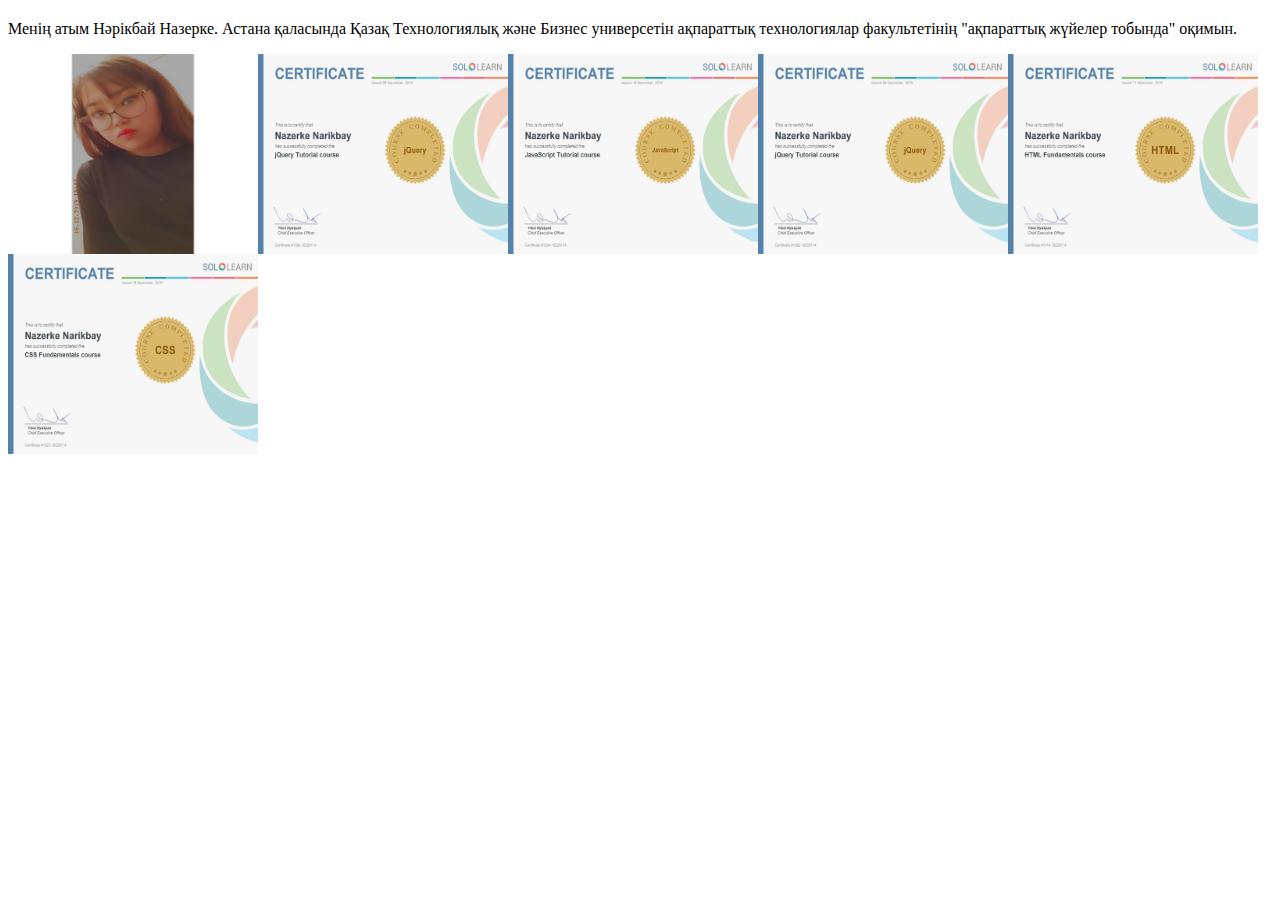
<file: about.html>
<!DOCTYPE HTML>
<html>
<head>
    <body>
        <section id="dunkles" class="tab-panel">
<h2></h2>
<p>Менің атым Нәрікбай Назерке. Астана қаласында Қазақ Технологиялық және Бизнес универсетін ақпараттық технологиялар факультетінің "ақпараттық жүйелер тобында" оқимын. </p>
<p><img src="naz.jpg"   height="200" width="250" align="left"></P> <p><img src="2.jpg"   height="200" width="250" align="left"></P>
<p><img src="1.jpg"   height="200" width="250" align="left"></P> <p><img src="2.jpg"   height="200" width="250" align="left"></P>
<p><img src="3.jpg"   height="200" width="250" align="left"></P> <p><img src="4.jpg"   height="200" width="250" align="left"></P>
</section>
    </body>
</head>
</html>
</file>
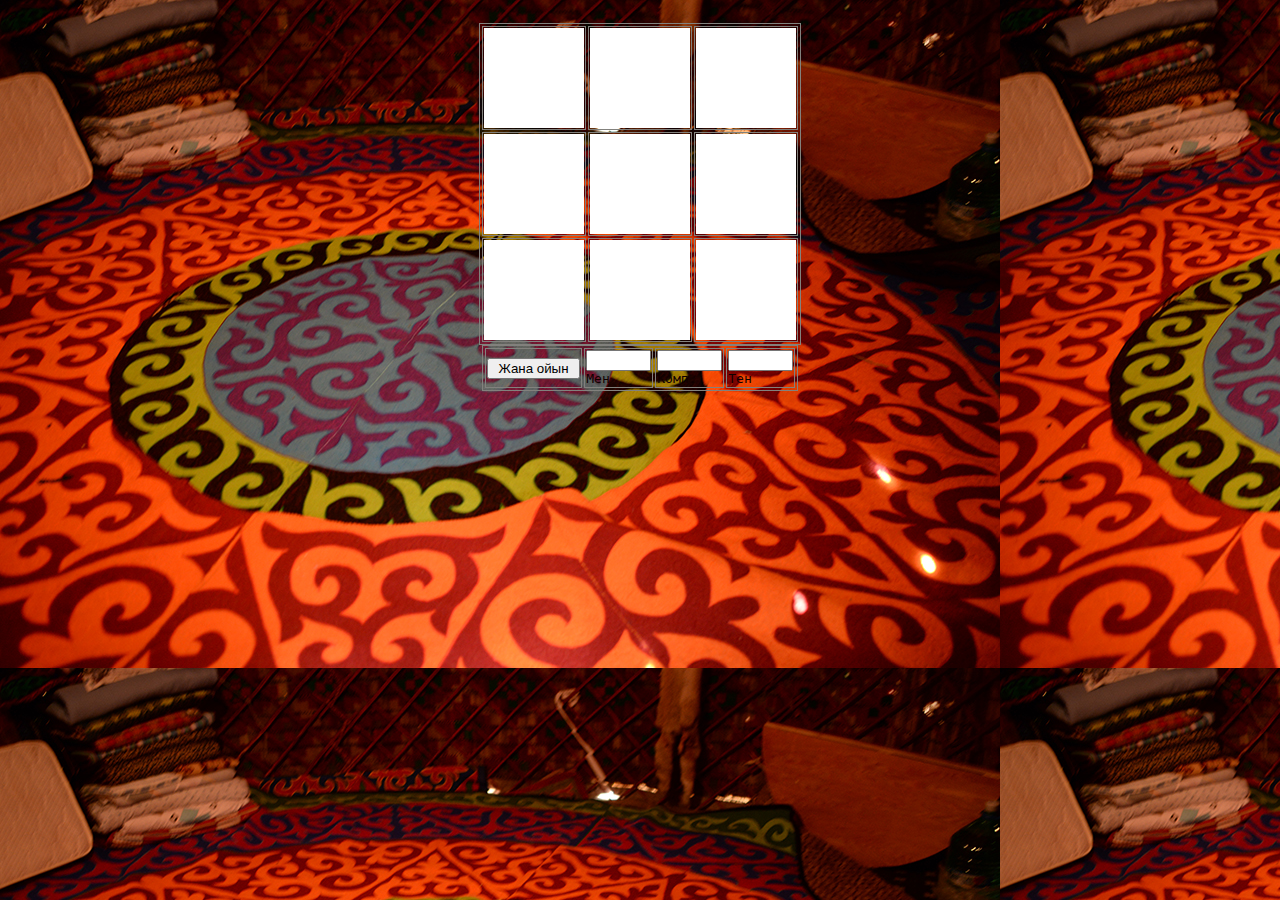
<file: game.html>
<html><head><title>Крестики-Нолики</title>
<style>
.tbl, .tbl td  {border:1px solid #82817D;}
</style>
<script>
var x = "baur.jpg";var o = "qq.png";
var blank = "z.gif";var pause = 0;var all = 0;var a = 0;var b = 0;
var c = 0;var d = 0;var e = 0;var f = 0;var g = 0;var h = 0;var i = 0;var temp="";var ok = 0;
var cf = 0;var choice=9;var aRandomNumber = 0;var comp = 0; var t = 0;var wn = 0;var ls = 0;var ts = 0;
function logicOne() {
if ((a==1)&&(b==1)&&(c==1)) all=1;if ((a==1)&&(d==1)&&(g==1)) all=1;if ((a==1)&&(e==1)&&(i==1)) all=1;
if ((b==1)&&(e==1)&&(h==1)) all=1;if ((d==1)&&(e==1)&&(f==1)) all=1;if ((g==1)&&(h==1)&&(i==1)) all=1;
if ((c==1)&&(f==1)&&(i==1)) all=1;if ((g==1)&&(e==1)&&(c==1)) all=1;if ((a==2)&&(b==2)&&(c==2)) all=2;
if ((a==2)&&(d==2)&&(g==2)) all=2;if ((a==2)&&(e==2)&&(i==2)) all=2;if ((b==2)&&(e==2)&&(h==2)) all=2;
if ((d==2)&&(e==2)&&(f==2)) all=2;if ((g==2)&&(h==2)&&(i==2)) all=2;if ((c==2)&&(f==2)&&(i==2)) all=2;
if ((g==2)&&(e==2)&&(c==2)) all=2;
if ((a != 0)&&(b != 0)&&(c != 0)&&(d != 0)&&(e != 0)&&(f != 0)&&(g != 0)&&(h != 0)&&(i != 0)&&(all == 0)) all = 3;} 
function logicTwo() {
if ((a==2)&&(b==2)&&(c== 0)&&(temp=="")) temp="C";if ((a==2)&&(b== 0)&&(c==2)&&(temp=="")) temp="B";
if ((a== 0)&&(b==2)&&(c==2)&&(temp=="")) temp="A";if ((a==2)&&(d==2)&&(g== 0)&&(temp=="")) temp="G";
if ((a==2)&&(d== 0)&&(g==2)&&(temp=="")) temp="D";if ((a== 0)&&(d==2)&&(g==2)&&(temp=="")) temp="A";
if ((a==2)&&(e==2)&&(i== 0)&&(temp=="")) temp="I";if ((a==2)&&(e== 0)&&(i==2)&&(temp=="")) temp="E";
if ((a== 0)&&(e==2)&&(i==2)&&(temp=="")) temp="A";if ((b==2)&&(e==2)&&(h== 0)&&(temp=="")) temp="H";
if ((b==2)&&(e== 0)&&(h==2)&&(temp=="")) temp="E";if ((b== 0)&&(e==2)&&(h==2)&&(temp=="")) temp="B";
if ((d==2)&&(e==2)&&(f== 0)&&(temp=="")) temp="F";if ((d==2)&&(e== 0)&&(f==2)&&(temp=="")) temp="E";
if ((d== 0)&&(e==2)&&(f==2)&&(temp=="")) temp="D";if ((g==2)&&(h==2)&&(i== 0)&&(temp=="")) temp="I";
if ((g==2)&&(h== 0)&&(i==2)&&(temp=="")) temp="H";if ((g== 0)&&(h==2)&&(i==2)&&(temp=="")) temp="G";
if ((c==2)&&(f==2)&&(i== 0)&&(temp=="")) temp="I";if ((c==2)&&(f== 0)&&(i==2)&&(temp=="")) temp="F";
if ((c== 0)&&(f==2)&&(i==2)&&(temp=="")) temp="C";if ((g==2)&&(e==2)&&(c== 0)&&(temp=="")) temp="C";
if ((g==2)&&(e== 0)&&(c==2)&&(temp=="")) temp="E";if ((g== 0)&&(e==2)&&(c==2)&&(temp=="")) temp="G";}
<!-- web-mastery.info  -->
function logicThree() {
if ((a==1)&&(b==1)&&(c==0)&&(temp=="")) temp="C";if ((a==1)&&(b==0)&&(c==1)&&(temp=="")) temp="B";
if ((a==0)&&(b==1)&&(c==1)&&(temp=="")) temp="A";if ((a==1)&&(d==1)&&(g==0)&&(temp=="")) temp="G";
if ((a==1)&&(d==0)&&(g==1)&&(temp=="")) temp="D";if ((a==0)&&(d==1)&&(g==1)&&(temp=="")) temp="A";
if ((a==1)&&(e==1)&&(i==0)&&(temp=="")) temp="I";if ((a==1)&&(e==0)&&(i==1)&&(temp=="")) temp="E";
if ((a==0)&&(e==1)&&(i==1)&&(temp=="")) temp="A";if ((b==1)&&(e==1)&&(h==0)&&(temp=="")) temp="H";
if ((b==1)&&(e==0)&&(h==1)&&(temp=="")) temp="E";if ((b==0)&&(e==1)&&(h==1)&&(temp=="")) temp="B";
if ((d==1)&&(e==1)&&(f==0)&&(temp=="")) temp="F";if ((d==1)&&(e==0)&&(f==1)&&(temp=="")) temp="E";
if ((d==0)&&(e==1)&&(f==1)&&(temp=="")) temp="D";if ((g==1)&&(h==1)&&(i==0)&&(temp=="")) temp="I";
if ((g==1)&&(h==0)&&(i==1)&&(temp=="")) temp="H";if ((g==0)&&(h==1)&&(i==1)&&(temp=="")) temp="G";
if ((c==1)&&(f==1)&&(i==0)&&(temp=="")) temp="I";if ((c==1)&&(f==0)&&(i==1)&&(temp=="")) temp="F";
if ((c==0)&&(f==1)&&(i==1)&&(temp=="")) temp="C";if ((g==1)&&(e==1)&&(c==0)&&(temp=="")) temp="C";
if ((g==1)&&(e==0)&&(c==1)&&(temp=="")) temp="E";if ((g==0)&&(e==1)&&(c==1)&&(temp=="")) temp="G";}
function clearOut() {
document.game.you.value="0";
document.game.computer.value="0";
document.game.ties.value="0";}
function checkSpace() {
if ((temp=="A")&&(a==0)) {ok=1;if (cf==0) a=1;if (cf==1) a=2;}
if ((temp=="B")&&(b==0)) {ok=1;if (cf==0) b=1;if (cf==1) b=2;}
if ((temp=="C")&&(c==0)) {ok=1;if (cf==0) c=1;if (cf==1) c=2;}
if ((temp=="D")&&(d==0)) {ok=1;if (cf==0) d=1;if (cf==1) d=2;}
if ((temp=="E")&&(e==0)) {ok=1;if (cf==0) e=1;if (cf==1) e=2;}
if ((temp=="F")&&(f==0)) {ok=1;if (cf==0) f=1;if (cf==1) f=2;}
if ((temp=="G")&&(g==0)) {ok=1;if (cf==0) g=1;if (cf==1) g=2;}
if ((temp=="H")&&(h==0)) {ok=1;if (cf==0) h=1;if (cf==1) h=2;}
if ((temp=="I")&&(i==0)) {ok=1;if (cf==0) i=1;if (cf==1) i=2;}}
function yourChoice(chName) {
pause = 0;
if (all!=0) ended();
if (all==0) {
cf = 0;ok = 0;temp=chName;
checkSpace();
if (ok==1) {document.images[chName].src = x;}
if (ok==0)taken();
process();
if ((all==0)&&(pause==0)) myChoice();}}
function taken() {alert("Квадрат уже занят!")
pause=1;}
function myChoice() {
temp="";ok = 0;cf=1;logicTwo();logicThree();checkSpace();
while(ok==0) {
aRandomNumber=Math.random()
comp=Math.round((choice-1)*aRandomNumber)+1;
if (comp==1) temp="A";if (comp==2) temp="B";if (comp==3) temp="C";if (comp==4) temp="D";if (comp==5) temp="E";
if (comp==6) temp="F";if (comp==7) temp="G";if (comp==8) temp="H";if (comp==9) temp="I";
checkSpace();}
document.images[temp].src= o;
process();}
function ended() {alert("Для начала новой игры нажмите кнопку.")}
function process() {
logicOne();
if (all==1){ alert("Вы выиграли! Поздравляем!"); wn++; }
if (all==2){ alert("Вы проиграли."); ls++; }
if (all==3){ alert("Мы сыграли вничью."); ts++; }
if (all!=0) {
document.game.you.value = wn;
document.game.computer.value = ls;
document.game.ties.value = ts;}}
function playAgain() {
if (all==0) {if(confirm("Сейчас произойдет сброс счета и начнется новый тур.")) reset();}
if (all>0) reset();}
function reset() {
all = 0;a = 0;b = 0;c = 0;d = 0;e = 0;f = 0;g = 0;h = 0;i = 0;temp="";ok = 0;cf = 0;choice=9;
aRandomNumber = 0;comp = 0; 
document.images.A.src= blank;document.images.B.src= blank;document.images.C.src= blank;
document.images.D.src= blank;document.images.E.src= blank;document.images.F.src= blank;
document.images.G.src= blank;document.images.H.src= blank;document.images.I.src= blank;
if (t==0) { t=2; myChoice(); }
t--;}
<!-- Maximilian Stocker -->
</script> </head>
<body BACKGROUND="8.jpg" BGCOLOR="" BGPROPERTIES="fixed" TEXT="1.jpg" LINK="2.jpg" ALINK="8.jpg" VLINK="8.jpg">
<tt>>
<form name=game>
<table class="tbl" align="center"><tr>
<td><a href="javascript:yourChoice('A')"><img src="z.gif" name=A></a></td>
<td><a href="javascript:yourChoice('B')"><img src="z.gif" name=B></a></td>
<td><a href="javascript:yourChoice('C')"><img src="z.gif" name=C></a></td></tr><tr>
<td><a href="javascript:yourChoice('D')"><img src="z.gif" name=D></a></td>
<td><a href="javascript:yourChoice('E')"><img src="z.gif" name=E></a></td>
<td><a href="javascript:yourChoice('F')"><img src="z.gif" name=F></a></td></tr><tr>
<td><a href="javascript:yourChoice('G')"><img src="z.gif" name=G></a></td>
<td><a href="javascript:yourChoice('H')"><img src="z.gif" name=H></a></td>
<td><a href="javascript:yourChoice('I')"><img src="z.gif" name=I></a></td>
</tr></table>
<table class="tbl" align="center"><tr><td> <input type='button' value=" Жана ойын " onClick="playAgain();"><br> </td>
<td> <input type='text' size='5' name='you'><br>Мен</td><td><input type='text' size='5' name='computer'><br>Комп.</td>
<td> <input type='text' size='5' name='ties'><br>Тен</td></tr></table></form>
</body></html>
</file>
